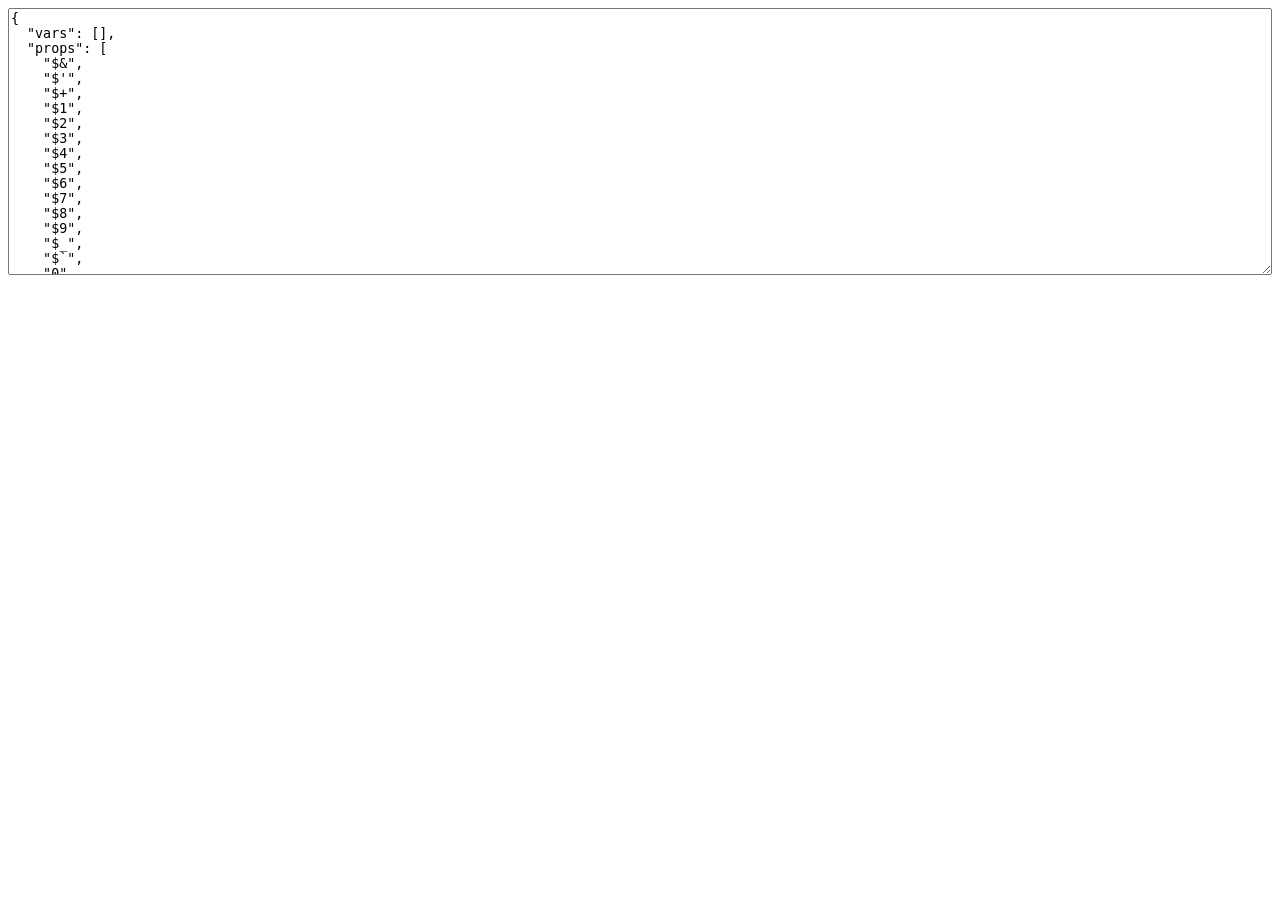
<file: Quote Generator/node_modules/uglify-js/tools/props.html>
<html>
  <head>
  </head>
  <body>
    <script>(function(){
      var props = {};

      function addObject(obj) {
        if (obj == null) return;
        try {
          Object.getOwnPropertyNames(obj).forEach(add);
        } catch(ex) {}
        if (obj.prototype) {
          Object.getOwnPropertyNames(obj.prototype).forEach(add);
        }
        if (typeof obj == "function") {
          try {
            Object.getOwnPropertyNames(new obj).forEach(add);
          } catch(ex) {}
        }
      }

      function add(name) {
        props[name] = true;
      }

      Object.getOwnPropertyNames(window).forEach(function(thing){
        addObject(window[thing]);
      });

      try {
        addObject(new Event("click"));
        addObject(new Event("contextmenu"));
        addObject(new Event("mouseup"));
        addObject(new Event("mousedown"));
        addObject(new Event("keydown"));
        addObject(new Event("keypress"));
        addObject(new Event("keyup"));
      } catch(ex) {}

      var ta = document.createElement("textarea");
      ta.style.width = "100%";
      ta.style.height = "20em";
      ta.style.boxSizing = "border-box";
      <!-- ta.value = Object.keys(props).sort(cmp).map(function(name){ -->
      <!--   return JSON.stringify(name); -->
      <!-- }).join(",\n"); -->
      ta.value = JSON.stringify({
        vars: [],
        props: Object.keys(props).sort(cmp)
      }, null, 2);
      document.body.appendChild(ta);

      function cmp(a, b) {
        a = a.toLowerCase();
        b = b.toLowerCase();
        return a < b ? -1 : a > b ? 1 : 0;
      }
    })();</script>
  </body>
</html>
</file>
